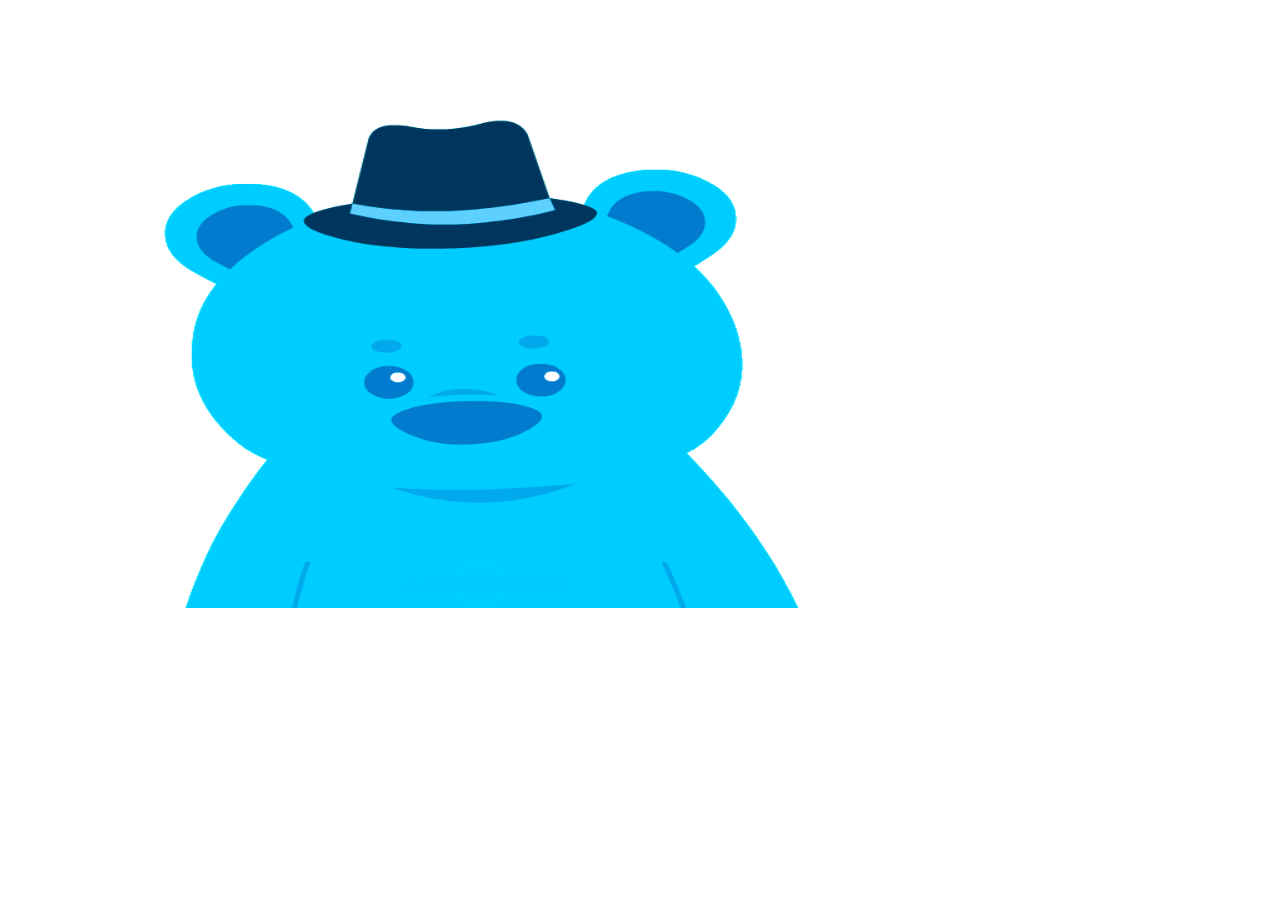
<file: thankyou.html>
<!DOCTYPE html>
<html lang="en">
<head>
    <meta charset="UTF-8">
    <meta http-equiv="X-UA-Compatible" content="IE=edge">
    <meta name="viewport" content="width=device-width, initial-scale=1.0">
    <title>Document</title>
</head>
<body>
    <img src="utilities/thankyou.gif" height="600px" width="900px">
    
</body>
</html>
</file>
